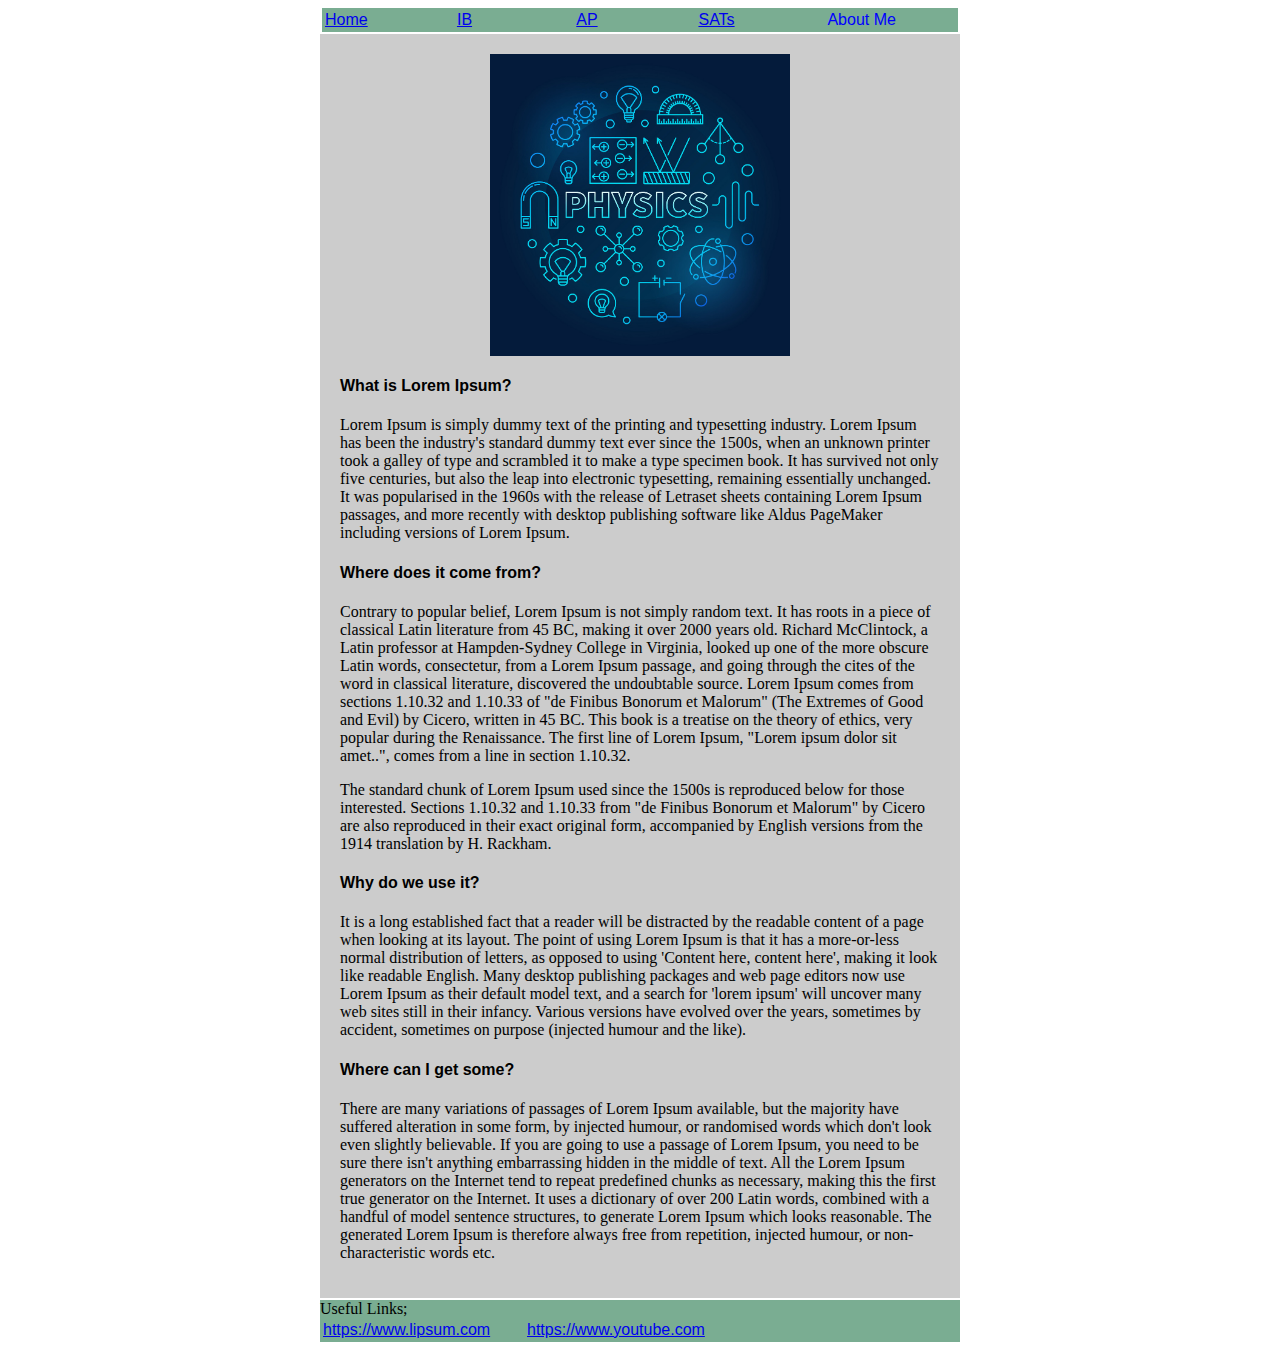
<file: project0/index.html>
<!DOCTYPE html>
<html lang="tr">
    <head>
        <title>My Personal Tutor</title>
        <link rel="stylesheet" href="center.css">
        <link rel="stylesheet" href="td.css">
        <style media="screen">

          @media only screen and (max-width: 600px) {

          body {
              background-color: lightblue;
            }
          }

          #top{
            margin:2px;
            background-color:#7AAD92
          }
          #mid {
            background-color: #ccc;
            padding: 20px;
            margin-bottom: 0px;
          }
          #bot{
            margin-top: 2px;
            margin-right: auto;
            background-color:#7AAD92;

          }
          .subhead{
            font-family: Arial, Helvetica, sans-serif;
          }

        </style>

    </head>
    <body class="center">
      <div id="top">
        <table>
          <tr>
            <td><a href="index.html">Home</a> </td>
            <td><a href="IB.html">IB</a></td>
            <td><a href="https://www.collegeboard.org">AP</a></td>
            <td><a href="https://www.collegeboard.org">SATs</a></td>
            <td>About Me</td>
          </tr>
        </table>
      </div>
      <div id="mid">
        <img src="physics-round-blue-science-and-education-vector-21096677.jpg" alt="Physics" class="center" >
        <h4 class="subhead" >What is Lorem Ipsum?</h4>
        <p>Lorem Ipsum is simply dummy text of the printing and typesetting industry. Lorem Ipsum has been the industry's standard dummy text ever since the 1500s, when an unknown printer took a galley of type and scrambled it to make a type specimen book. It has survived not only five centuries, but also the leap into electronic typesetting, remaining essentially unchanged. It was popularised in the 1960s with the release of Letraset sheets containing Lorem Ipsum passages, and more recently with desktop publishing software like Aldus PageMaker including versions of Lorem Ipsum.
        </p>
        <h4 class="subhead">Where does it come from?
        </h4>
        <p>Contrary to popular belief, Lorem Ipsum is not simply random text. It has roots in a piece of classical Latin literature from 45 BC, making it over 2000 years old. Richard McClintock, a Latin professor at Hampden-Sydney College in Virginia, looked up one of the more obscure Latin words, consectetur, from a Lorem Ipsum passage, and going through the cites of the word in classical literature, discovered the undoubtable source. Lorem Ipsum comes from sections 1.10.32 and 1.10.33 of "de Finibus Bonorum et Malorum" (The Extremes of Good and Evil) by Cicero, written in 45 BC. This book is a treatise on the theory of ethics, very popular during the Renaissance. The first line of Lorem Ipsum, "Lorem ipsum dolor sit amet..", comes from a line in section 1.10.32.</p>
        <p>The standard chunk of Lorem Ipsum used since the 1500s is reproduced below for those interested. Sections 1.10.32 and 1.10.33 from "de Finibus Bonorum et Malorum" by Cicero are also reproduced in their exact original form, accompanied by English versions from the 1914 translation by H. Rackham.</p>
        <h4 class="subhead">Why do we use it?</h4>
        <p>It is a long established fact that a reader will be distracted by the readable content of a page when looking at its layout. The point of using Lorem Ipsum is that it has a more-or-less normal distribution of letters, as opposed to using 'Content here, content here', making it look like readable English. Many desktop publishing packages and web page editors now use Lorem Ipsum as their default model text, and a search for 'lorem ipsum' will uncover many web sites still in their infancy. Various versions have evolved over the years, sometimes by accident, sometimes on purpose (injected humour and the like).</p>
        <h4 class="subhead">Where can I get some?</h4>
        <p>There are many variations of passages of Lorem Ipsum available, but the majority have suffered alteration in some form, by injected humour, or randomised words which don't look even slightly believable. If you are going to use a passage of Lorem Ipsum, you need to be sure there isn't anything embarrassing hidden in the middle of text. All the Lorem Ipsum generators on the Internet tend to repeat predefined chunks as necessary, making this the first true generator on the Internet. It uses a dictionary of over 200 Latin words, combined with a handful of model sentence structures, to generate Lorem Ipsum which looks reasonable. The generated Lorem Ipsum is therefore always free from repetition, injected humour, or non-characteristic words etc.</p>
      </div>
      <div id="bot">
        Useful Links;
        <table>
          <tr>
            <td><a href="https://www.lipsum.com">https://www.lipsum.com</a></td>
            <td><a href="https://www.youtube.com">https://www.youtube.com</a></td>
          </tr>
        </table>
      </div>



    </body>
</html>
</file>
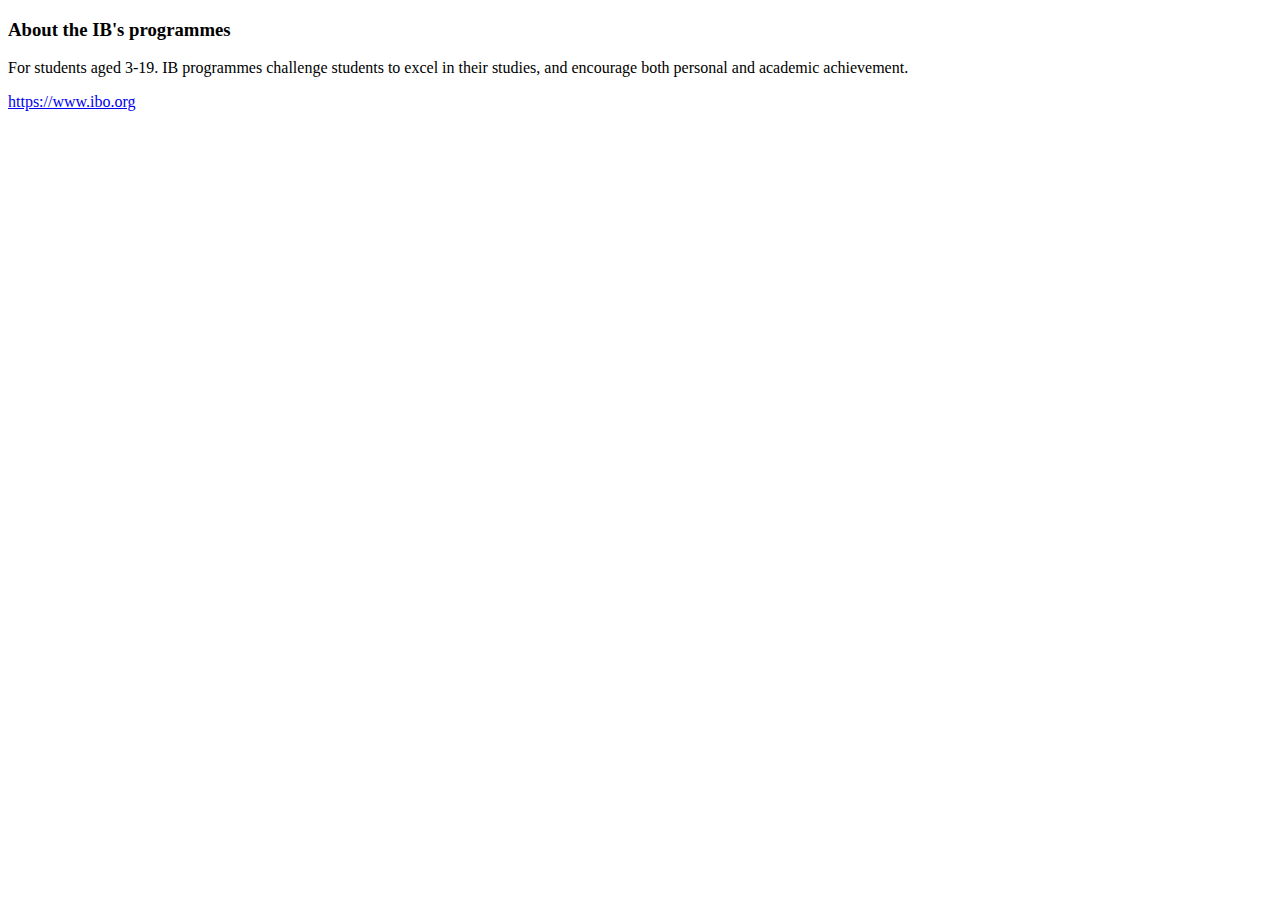
<file: project0/IB.html>
<!DOCTYPE html>
<html lang="tr" dir="ltr">
  <head>
    <meta charset="utf-8">
    <title> </title>
  </head>
  <body>
    <div>
      <h3> About the IB's programmes</h3>
      <p>For students aged 3-19. IB programmes challenge
      students to excel in their studies, and encourage both personal and academic achievement. </p>
      <p><a href="https://www.ibo.org">https://www.ibo.org</a></p>

    </div>
  </body>
</html>
</file>
<file: project0/center.css>
.center {
    display: block;
    margin-left: auto;
    margin-right: auto;
    width: 50%;
    
}
</file>
<file: project0/td.css>
td {
    color: blue;
    width: 200px;
    font-family: sans-serif;

}
</file>
